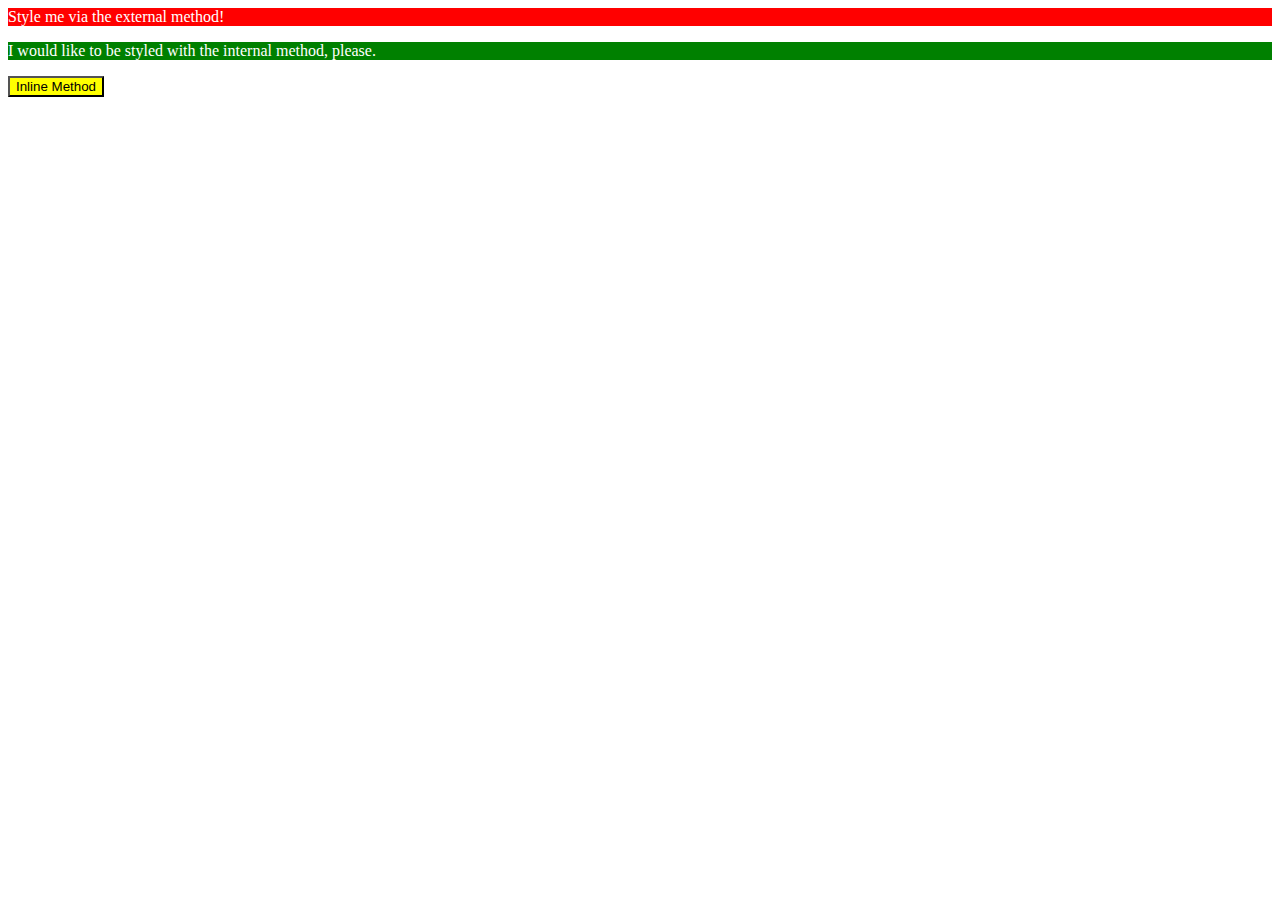
<file: foundations/01-css-methods/index.html>
<!DOCTYPE html>
<html lang="en">

<head>
    <meta charset="UTF-8">
    <meta http-equiv="X-UA-Compatible" content="IE=edge">
    <meta name="viewport" content="width=device-width, initial-scale=1.0">
    <title>Methods for Adding CSS</title>
    <style>
        p {
            background-color: green;
            color: white;
        }
    </style>
    <link href="./external css.css " rel="stylesheet" </head>

    <body>
        <div>Style me via the external method!</div>
        <p>I would like to be styled with the internal method, please.</p>
        <button style="background-color:yellow">Inline Method</button>
    </body>

</html>
</file>
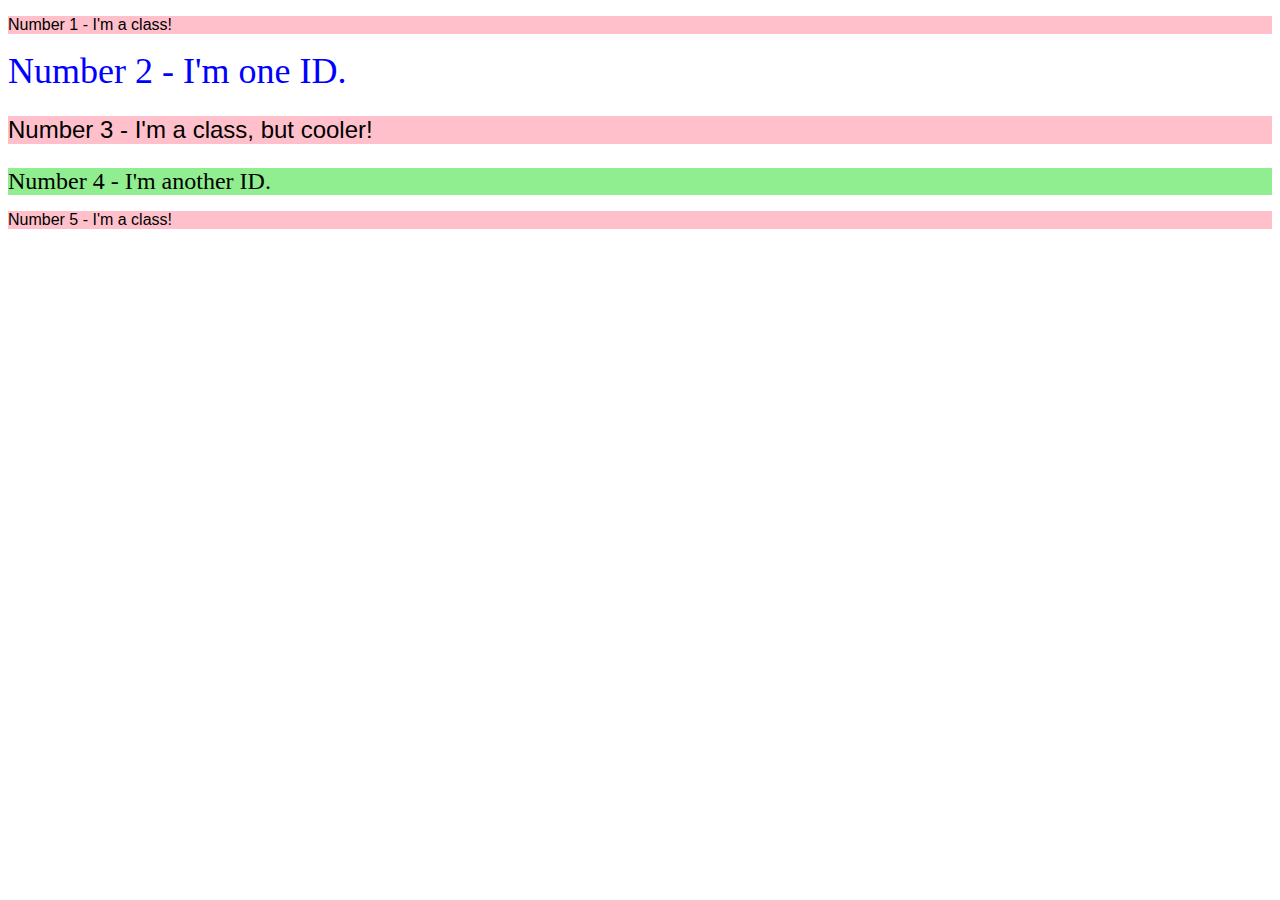
<file: foundations/02-class-id-selectors/index.html>
<!DOCTYPE html>
<html lang="en">

<head>
    <meta charset="UTF-8">
    <meta http-equiv="X-UA-Compatible" content="IE=edge">
    <meta name="viewport" content="width=device-width, initial-scale=1.0">
    <title>Class and ID Selectors</title>
    <link rel="stylesheet" href="style.css">
    <style>

    </style>
</head>


<body>
    <p class="odd">Number 1 - I'm a class!</p>
    <div id="unique1">Number 2 - I'm one ID.</div>
    <p class="odd" id="unique2">Number 3 - I'm a class, but cooler!</p>
    <div id="unique3">Number 4 - I'm another ID.</div>
    <p class="odd">Number 5 - I'm a class!</p>
</body>

</html>
</file>
<file: foundations/01-css-methods/external css.css>
div {
    background-color: red;
    color: white;
}
</file>
<file: foundations/02-class-id-selectors/style.css>
.odd {
    background-color: pink;
    font-family: Verdana, Geneva, Tahoma, sans-serif;
}

#unique1 {
    color: blue;
    font-size: 36px;
}

#unique2 {
    font-size: 24px;
}

#unique3 {
    font-size: 24px;
    font-style: bold;
    background-color: lightgreen;
}
</file>
